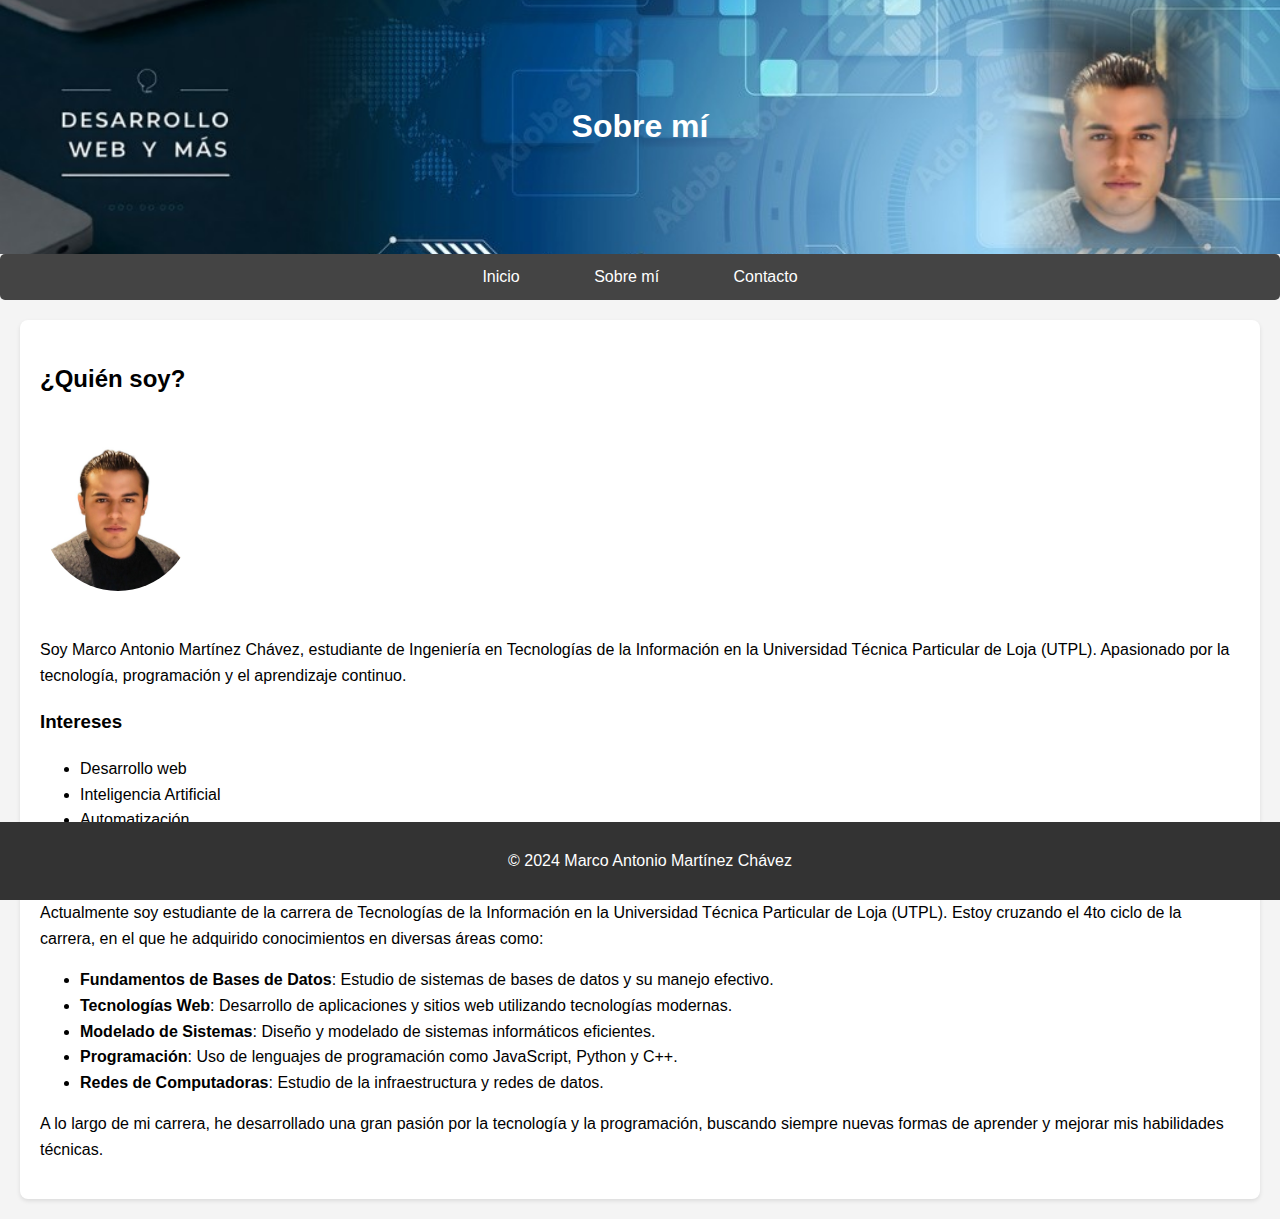
<file: blogmarco/about.html>
<!DOCTYPE html>
<html lang="es">
<head>
    <meta charset="UTF-8">
    <meta name="viewport" content="width=device-width, initial-scale=1.0">
    <title>Sobre mí</title>
    <link rel="stylesheet" href="styles.css">
</head>
<body>
    <header>
        <h1>Sobre mí</h1>
    </header>
    <nav>
        <ul>
            <li><a href="index.html">Inicio</a></li>
            <li><a href="about.html">Sobre mí</a></li>
            <li><a href="contact.html">Contacto</a></li>
        </ul>
    </nav>
    <section>
        <h2>¿Quién soy?</h2>
        <img src="fotos/mi_foto.jpg" alt="Mi Foto" class="mi-foto">

        <p>Soy Marco Antonio Martínez Chávez, estudiante de Ingeniería en Tecnologías de la Información en la Universidad Técnica Particular de Loja (UTPL). Apasionado por la tecnología, programación y el aprendizaje continuo.</p>
        
        <h3>Intereses</h3>
        <ul>
            <li>Desarrollo web</li>
            <li>Inteligencia Artificial</li>
            <li>Automatización</li>
        </ul>

        <h3>Formación Académica</h3>
        <p>
            Actualmente soy estudiante de la carrera de Tecnologías de la Información en la Universidad Técnica Particular de Loja (UTPL). Estoy cruzando el 4to ciclo de la carrera, en el que he adquirido conocimientos en diversas áreas como:
        </p>
        <ul>
            <li><strong>Fundamentos de Bases de Datos</strong>: Estudio de sistemas de bases de datos y su manejo efectivo.</li>
            <li><strong>Tecnologías Web</strong>: Desarrollo de aplicaciones y sitios web utilizando tecnologías modernas.</li>
            <li><strong>Modelado de Sistemas</strong>: Diseño y modelado de sistemas informáticos eficientes.</li>
            <li><strong>Programación</strong>: Uso de lenguajes de programación como JavaScript, Python y C++.</li>
            <li><strong>Redes de Computadoras</strong>: Estudio de la infraestructura y redes de datos.</li>
        </ul>
        <p>
            A lo largo de mi carrera, he desarrollado una gran pasión por la tecnología y la programación, buscando siempre nuevas formas de aprender y mejorar mis habilidades técnicas.
        </p>
    </section>
    <footer>
        <p>&copy; 2024 Marco Antonio Martínez Chávez</p>
    </footer>
</body>
</html>
</file>
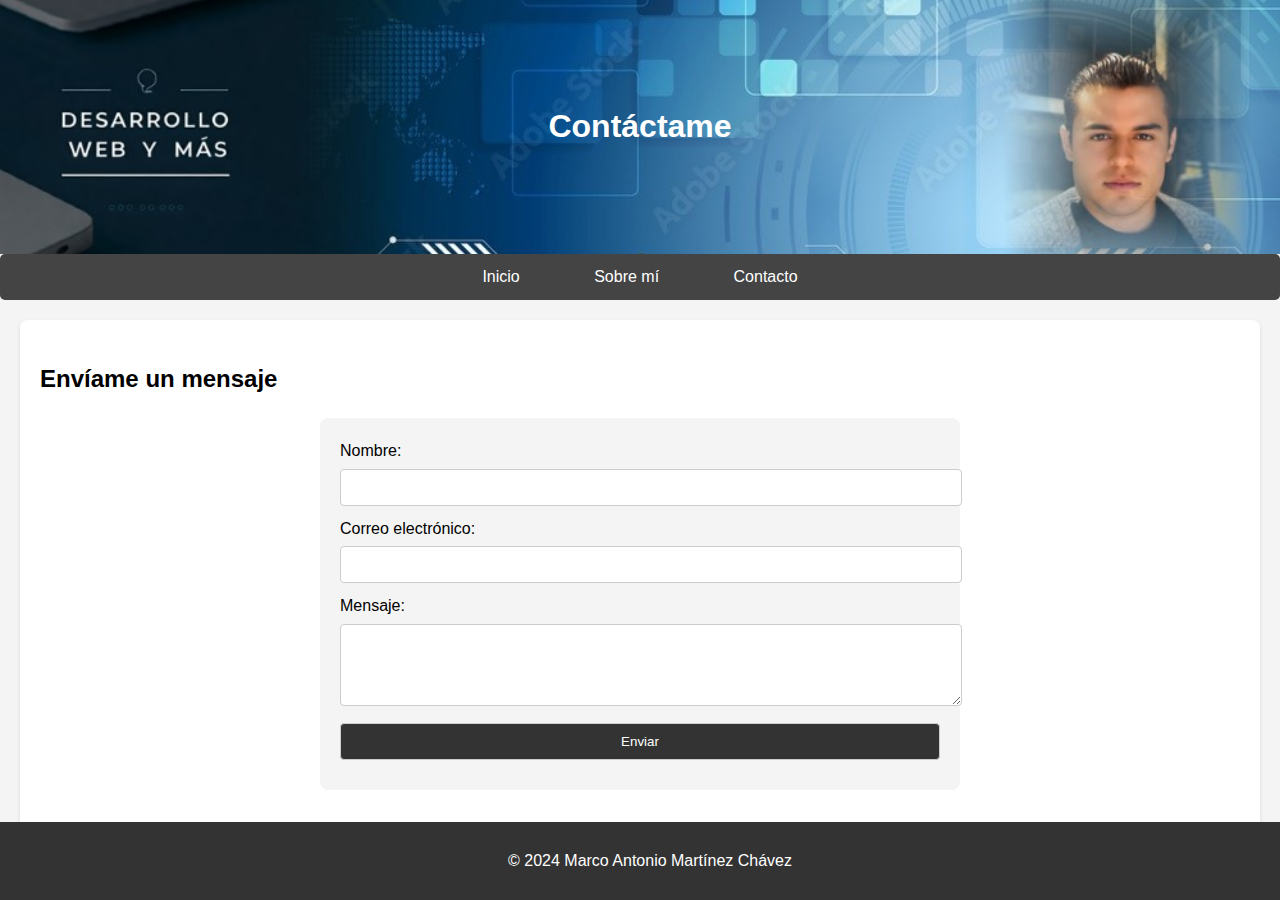
<file: blogmarco/contact.html>
<!DOCTYPE html>
<html lang="es">
<head>
    <meta charset="UTF-8">
    <meta name="viewport" content="width=device-width, initial-scale=1.0">
    <title>Contacto</title>
    <link rel="stylesheet" href="styles.css">
</head>
<body>
    <header>
        <h1>Contáctame</h1>
    </header>
    <nav>
        <ul>
            <li><a href="index.html">Inicio</a></li>
            <li><a href="about.html">Sobre mí</a></li>
            <li><a href="contact.html">Contacto</a></li>
        </ul>
    </nav>
    <section>
        <h2>Envíame un mensaje</h2>
        <form action="#" method="post">
            <label for="name">Nombre:</label>
            <input type="text" id="name" name="name" required>
            
            <label for="email">Correo electrónico:</label>
            <input type="email" id="email" name="email" required>
            
            <label for="message">Mensaje:</label>
            <textarea id="message" name="message" rows="4" required></textarea>
            
            <button type="submit">Enviar</button>
        </form>
    </section>
    <footer>
        <p>&copy; 2024 Marco Antonio Martínez Chávez</p>
    </footer>
</body>
</html>
</file>
<file: blogmarco/styles.css>
body {
    font-family: Arial, sans-serif;
    margin: 0;
    padding: 0;
    line-height: 1.6;
    background-color: #f4f4f4;
}

header {
    background-image: url('images/fondo.jpg'); /* Ruta correcta a la imagen */
    background-size: cover; /* Asegura que la imagen cubra todo el header */
    background-position: center; /* Centra la imagen */
    color: #fff; /* Texto blanco para que contraste con la imagen */
    padding: 80px 0; /* Aumenta el espacio para el header */
    text-align: center; /* Centra el texto */
}

nav ul {
    background: #444;
    color: #fff;
    list-style: none;
    padding: 0;
    text-align: center;
    margin: 0;
    border-radius: 5px;
}

nav ul li {
    display: inline;
    margin: 0 15px;
}

nav ul li a {
    color: #fff;
    padding: 10px 20px;
    text-decoration: none;
    display: inline-block;
    border-radius: 4px;
}

nav ul li a:hover {
    background: #555;
}

section {
    padding: 20px;
    margin: 20px;
    background-color: #fff;
    border-radius: 8px;
    box-shadow: 0 2px 4px rgba(0, 0, 0, 0.1);
}

article {
    margin-bottom: 20px;
}

article img {
    max-width: 100%;
    height: auto;
    border-radius: 5px;
    margin-bottom: 10px;
}

/* Estilo para la foto en "¿Quién soy?" */
.mi-foto {
    width: 150px; /* Ajusta el tamaño de la imagen */
    height: 150px; /* Asegura que la imagen sea cuadrada */
    border-radius: 50%; /* Hace la imagen circular */
    object-fit: cover; /* Mantiene la proporción de la imagen, recortando si es necesario */
    margin: 20px 0; /* Añade espacio alrededor de la imagen */
    border: 3px solid #fff; /* Añade un borde blanco alrededor de la imagen */
}

form {
    max-width: 600px;
    margin: 20px auto;
    background-color: #f4f4f4;
    padding: 20px;
    border-radius: 8px;
}

form label {
    display: block;
    margin-bottom: 5px;
}

form input, form textarea, form button {
    width: 100%;
    padding: 10px;
    margin-bottom: 10px;
    border: 1px solid #ccc;
    border-radius: 4px;
}

form button {
    background-color: #333;
    color: #fff;
    cursor: pointer;
}

form button:hover {
    background-color: #555;
}

footer {
    background: #333;
    color: #fff;
    text-align: center;
    padding: 10px;
    position: fixed;
    width: 100%;
    bottom: 0;
}
</file>
